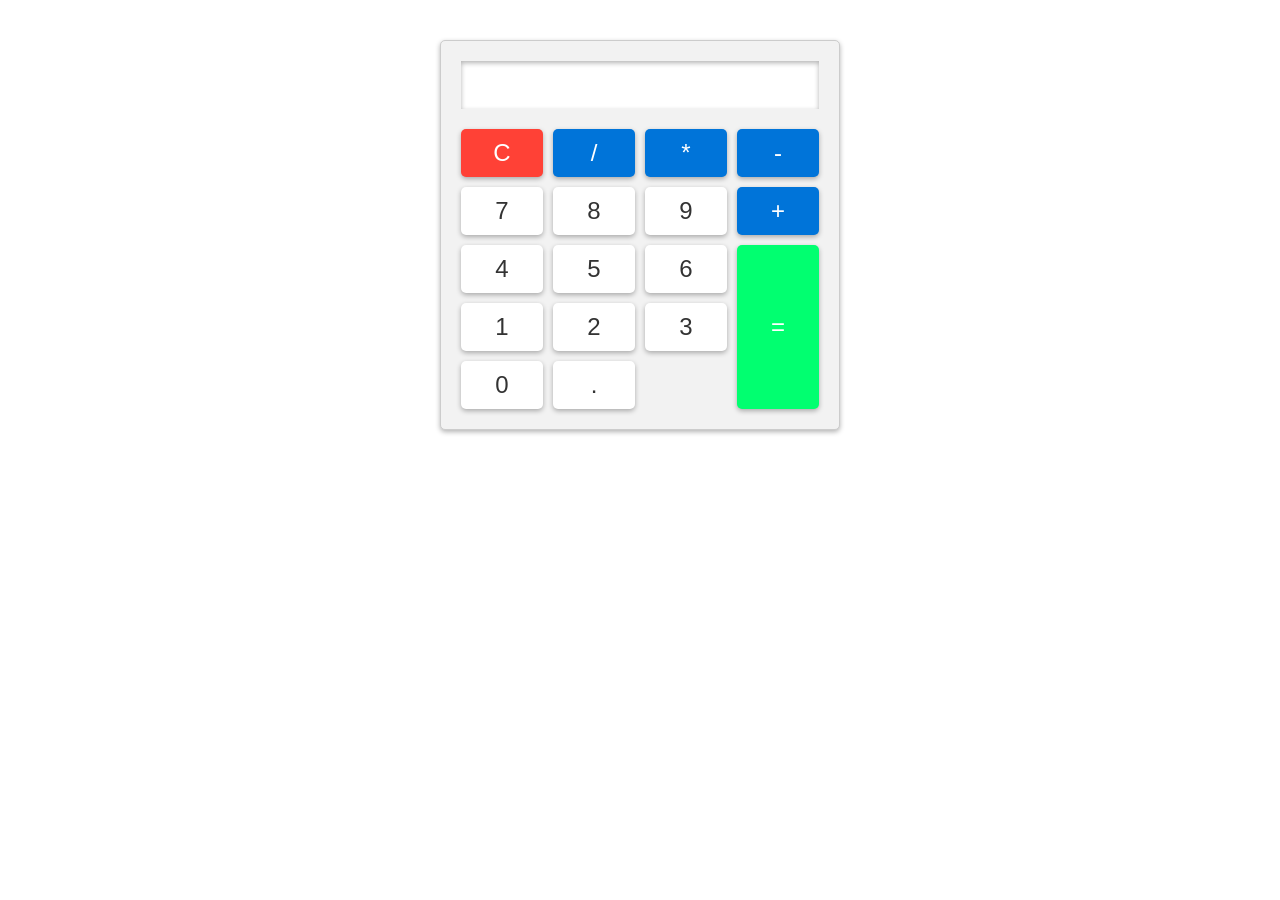
<file: calculadora/index.html>
<!DOCTYPE html>
<html lang="en">
<head>
    <meta charset="UTF-8">
    <meta name="viewport" content="width=device-width, initial-scale=1.0">
    <title>Calculadora</title>
    <link rel="stylesheet" href="css/styles.css">
</head>
<body>
    <div class="calculator">
        <input type="text" id="result" readonly>
        <div class="buttons">
            <button class="clear">C</button>
            <button class="operator">/</button>
            <button class="operator">*</button>
            <button class="operator">-</button>
            <button class="number">7</button>
            <button class="number">8</button>
            <button class="number">9</button>
            <button class="operator">+</button>
            <button class="number">4</button>
            <button class="number">5</button>
            <button class="number">6</button>
            <button class="equals">=</button>
            <button class="number">1</button>
            <button class="number">2</button>
            <button class="number">3</button>
            <button class="number">0</button>
            <button class="decimal">.</button>
        </div>
    </div>
    <script src="js/app.js"></script>
</body>
</html>
</file>
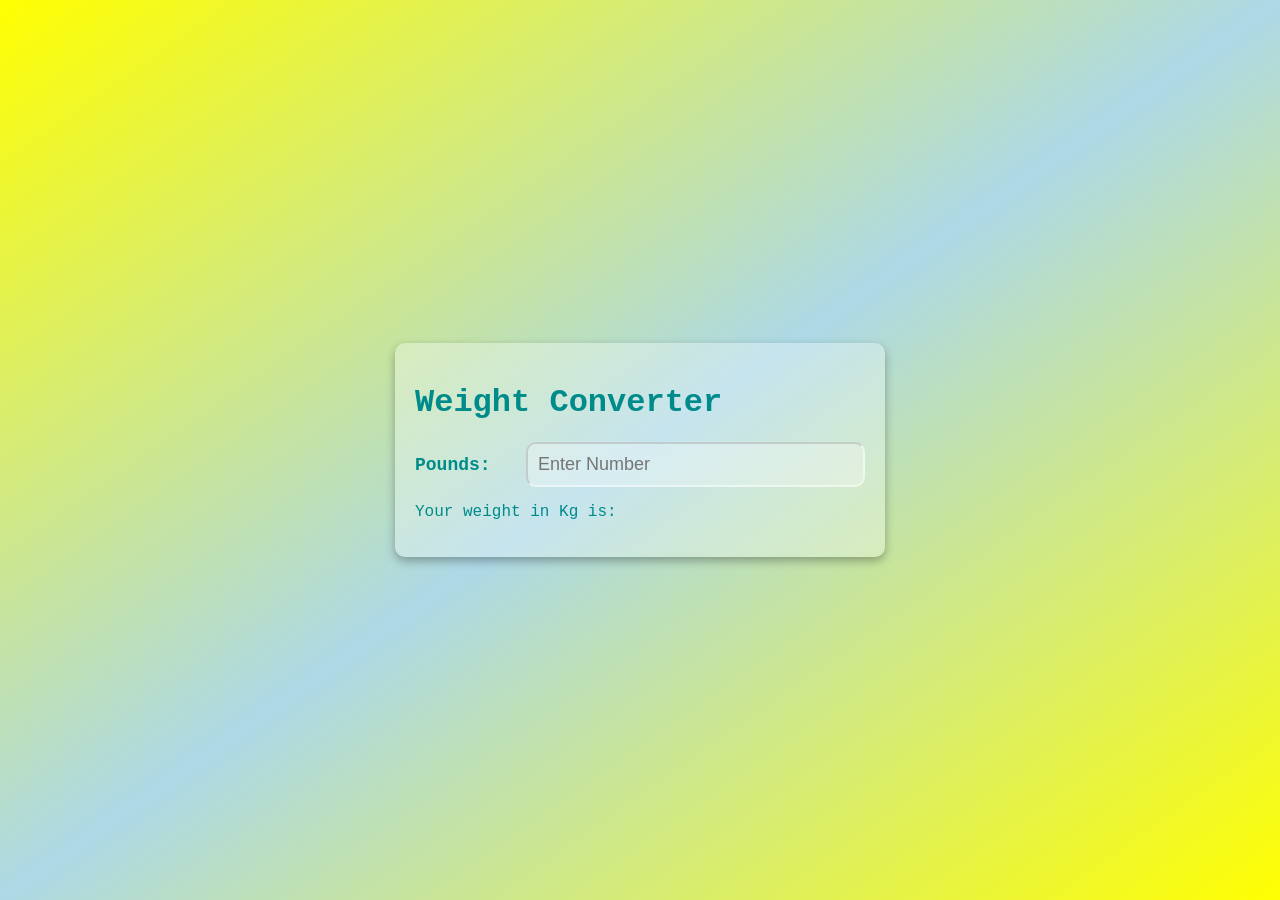
<file: convertidor de peso/index.html>
<!DOCTYPE html>
<html lang="en">
<head>
    <meta charset="UTF-8">
    <meta name="viewport" content="width=device-width, initial-scale=1.0">
    <title>Weight Converter</title>
    <link rel="stylesheet" href="css/styles.css">
</head>
<body>
    <div class="container">
        <h1 class="heading">Weight Converter</h1>
        <div class="input-container">
            <label for="pounds">Pounds: </label>
            <input type="number" id="pounds" class="input" step=".1" placeholder="Enter Number">
        </div>
        <p>Your weight in Kg is: <span id="result"></span></p>
        <p class="error" id="error"></p>
    </div>
    <script src="js/app.js"></script>
</body>
</html>
</file>
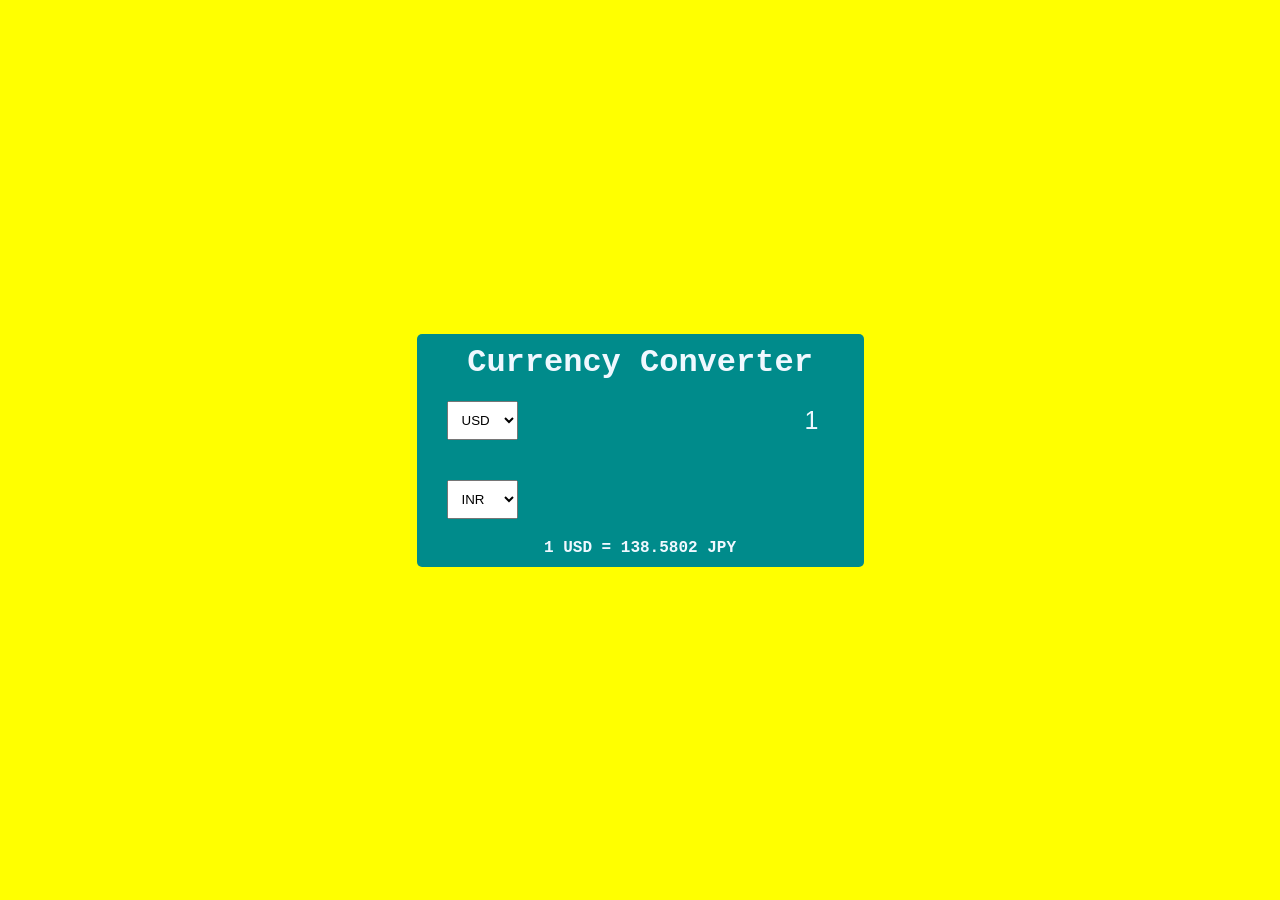
<file: convertir moneda/index.html>
<!DOCTYPE html>
<html lang="en">
<head>
    <meta charset="UTF-8">
    <meta name="viewport" content="width=device-width, initial-scale=1.0">
    <title>Currency Converter</title>
    <link rel="stylesheet" href="css/styles.css">
</head>
<body>
    <div class="container">
        <h1>Currency Converter</h1>
        <div class="currency-container">
            <select id="currency-first">
                <option value="AUD">AUD</option>
                <option value="CAD">CAD</option>
                <option value="EUR">EUR</option>
                <option value="GBP">GBP</option>
                <option value="INR">INR</option>
                <option value="JPY">JPY</option>
                <option value="USD" selected>USD</option>
            </select>
            <input type="number" id="worth-first" value="1" min="0">
        </div>

        <div class="currency-container">
            <select id="currency-second">
                <option value="AUD">AUD</option>
                <option value="CAD">CAD</option>
                <option value="EUR">EUR</option>
                <option value="GBP">GBP</option>
                <option value="INR" selected>INR</option>
                <option value="JPY">JPY</option>
                <option value="USD">USD</option>
            </select>
            <input type="number" id="worth-second" disabled>
        </div>

        <p class="exchange-rate" id="exchange-rate">1 USD = 138.5802 JPY</p>
    </div>
    <script src="js/app.js"></script>
</body>
</html>
</file>
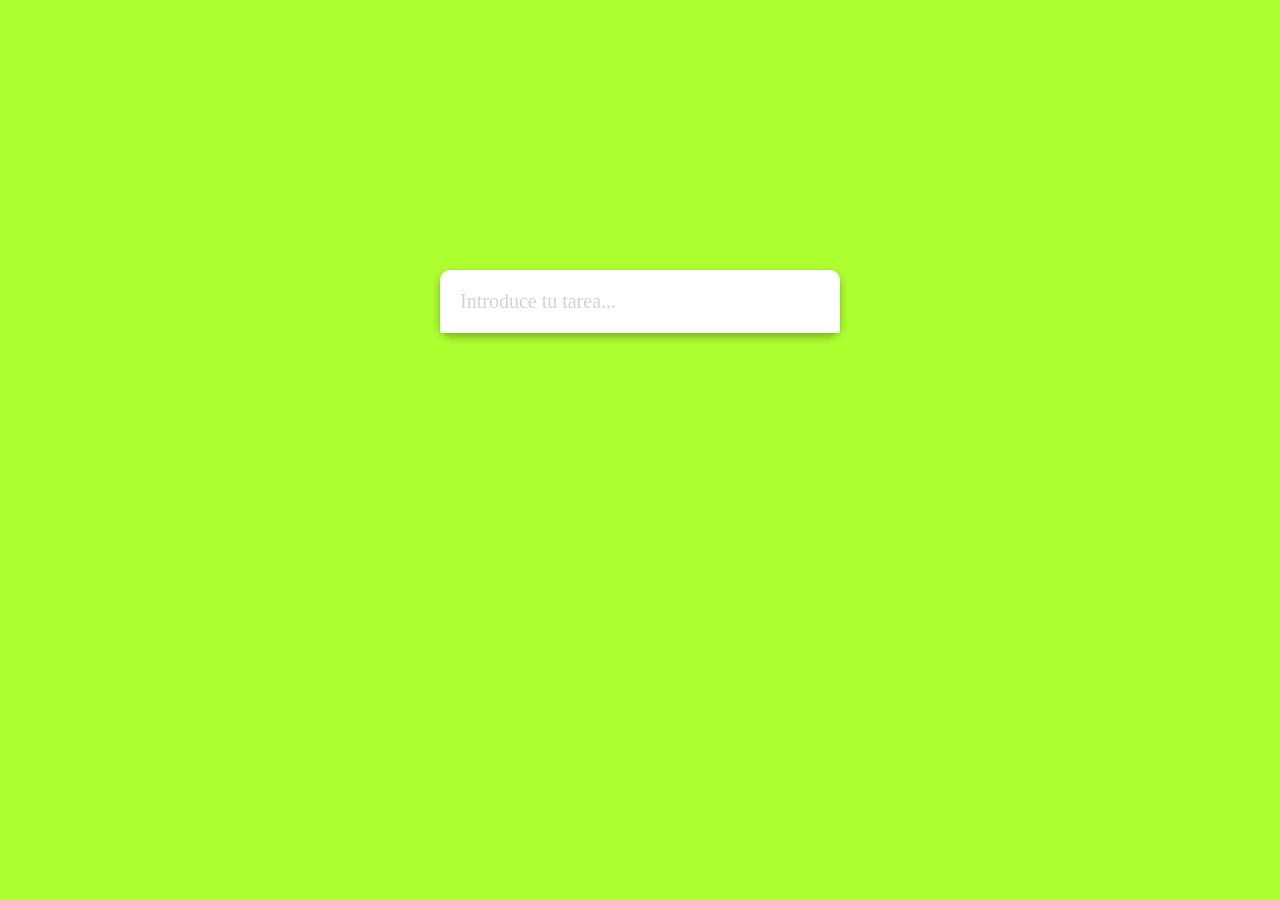
<file: to-do list/index.html>
<!DOCTYPE html>
<html lang="en">
<head>
    <meta charset="UTF-8">
    <meta name="viewport" content="width=device-width, initial-scale=1.0">
    <title>To-do list</title>
    <link rel="stylesheet" href="css/styles.css">
    <link rel="stylesheet" href="https://cdnjs.cloudflare.com/ajax/libs/font-awesome/6.7.2/css/all.min.css" integrity="sha512-Evv84Mr4kqVGRNSgIGL/F/aIDqQb7xQ2vcrdIwxfjThSH8CSR7PBEakCr51Ck+w+/U6swU2Im1vVX0SVk9ABhg==" crossorigin="anonymous" referrerpolicy="no-referrer" />
</head>
<body>
    <form class="form">
        <input type="text" class="input" placeholder="Introduce tu tarea..." autocomplete="off">
        <ul class="list">
            <!--
            <li class="checked">Comprar leche <i class="fa-solid fa-square-check check"></i> <i class="fa-solid fa-trash-can papelera"></i></li>
            <li>LLamar a Pando <i class="fa-solid fa-square-check check"></i> <i class="fa-solid fa-trash-can papelera"></i></li>-->
        </ul>
    </form>
    <script src="js/app.js"></script>
</body>
</html>
</file>
<file: calculadora/css/styles.css>
*{
    box-sizing: border-box;
    margin: 0;
    padding: 0;
}

.calculator{
    background-color: #f2f2f2;
    padding: 20px;
    max-width: 400px;
    margin: 0 auto;
    border: 1px solid #ccc;
    box-shadow: 0px 2px 5px rgba(0, 0, 0, .3);
    border-radius: 5px;
    margin-top: 40px;
}

#result{
    width: 100%;
    padding: 10px;
    font-size: 24px;
    border: none;
    box-shadow: 0px 2px 5px rgba(0, 0, 0, .3) inset;
    text-align: right;
}

.buttons{
    display: grid;
    grid-template-columns: repeat(4, 1fr);
    grid-gap: 10px;
    margin-top: 20px;
}

button{
    padding: 10px;
    font-size: 24px;
    border: none;
    box-shadow: 0px 2px 5px rgba(0, 0, 0, .3);
    border-radius: 5px;
    cursor: pointer;
    transition: ease .3s;
}

button:hover{
    background-color: #ddd;
}

.clear{
    background-color: #ff4136;
    color: #fff;
}

.number, .decimal{
    background-color: #fff;
    color: #333;
}

.operator{
    background-color: #0074d9;
    color: #fff;
}

.equals{
    background-color: #01ff70;
    grid-row: span 3;
    color: #fff;
}
</file>
<file: convertidor de peso/css/styles.css>
body{
    margin: 0;
    padding: 0;
    background: linear-gradient(to left top, yellow, lightblue, yellow);
    min-height: 100vh;
    display: flex;
    justify-content: center;
    align-items: center;
    box-sizing: border-box;
    font-family: 'Courier New', Courier, monospace;
    color: darkcyan;
}

.container{
    background-color: rgba(255, 255, 255, .3);
    padding: 20px;
    box-shadow: 0 4px 10px rgba(0, 0, 0, .3);
    border-radius: 10px;
    width: 85%;
    max-width: 450px;
}

.input-container{
    display: flex;
    justify-content: space-between;
    align-items: center;
    font-size: 18px;
    font-weight: bold;
}

.input{
    padding: 10px;
    width: 70%;
    background-color: rgba(255, 255, 255, .3);
    border-color: rgba(255, 255, 255, .5);
    font-size: 18px;
    border-radius: 10px;
    color: darkgreen;
    outline: none;
}

.error{
    color: red;
}
</file>
<file: convertir moneda/css/styles.css>
*{
    box-sizing: border-box;
    padding: 0;
    margin: 0;
}


body{
    background-color: yellow;
    height: 100vh;
    display: flex;
    justify-content: center;
    align-items: center;
    font-family: 'Courier New', Courier, monospace;
}

.container{
    background-color: darkcyan;
    color: aliceblue;
    padding: 10px;
    border-radius: 5px;
    text-align: center;
}

.currency-container{
    padding: 20px;
    display: flex;
    flex-direction: row;
    justify-content: space-between;
}

.currency-container select{
    padding: 10px;
}

.currency-container input{
    border: 0;
    background-color: transparent;
    font-size: 25px;
    text-align: right;
    color: aliceblue;
}

.exchange-rate{
    font-size: 16px;
    font-weight: 600;
}

select:focus,
input:focus{
    outline: none;
}
</file>
<file: to-do list/css/styles.css>
*{
    box-sizing: border-box;
}

body{
    margin: 0;
    padding: 0;
    display: flex;
    justify-content: center;
    background-color: greenyellow;
}

.form{
    position: absolute;
    top: 30%;
    box-shadow: 0 4px 8px rgba(0, 0, 0, .3);
    width: 400px;
    background-color: lightpink;
    border-radius: 10px;
    background-color: yellow;
}

.input{
    width: 100%;
    padding: 20px;
    border-radius: 10px 10px 0 0;
    border: none;
    font-size: 20px;
    font-family: cursive;
}

.input::placeholder{
    color: lightgray;
}

.list{
    padding: 0;
    margin: 0;
    list-style-type: none;
}

.list li{
    padding: 20px;
    font-family: cursive;
    border-top: dotted;
    border-color: darkgray;
    position: relative;
}

.list li .papelera{
    color: red;
    position: absolute;
    right: 20px;
    top: 50%;
    transform: translateY(-50%);
    cursor: pointer;
}

.list li .check{
    color: green;
    position: absolute;
    right: 40px;
    top: 50%;
    transform: translateY(-50%);
    cursor: pointer;
}

.list li.checked{
    color: darkgray;
    text-decoration: line-through;
}

.list li.checked .check{
    color: darkgray;
}
</file>
